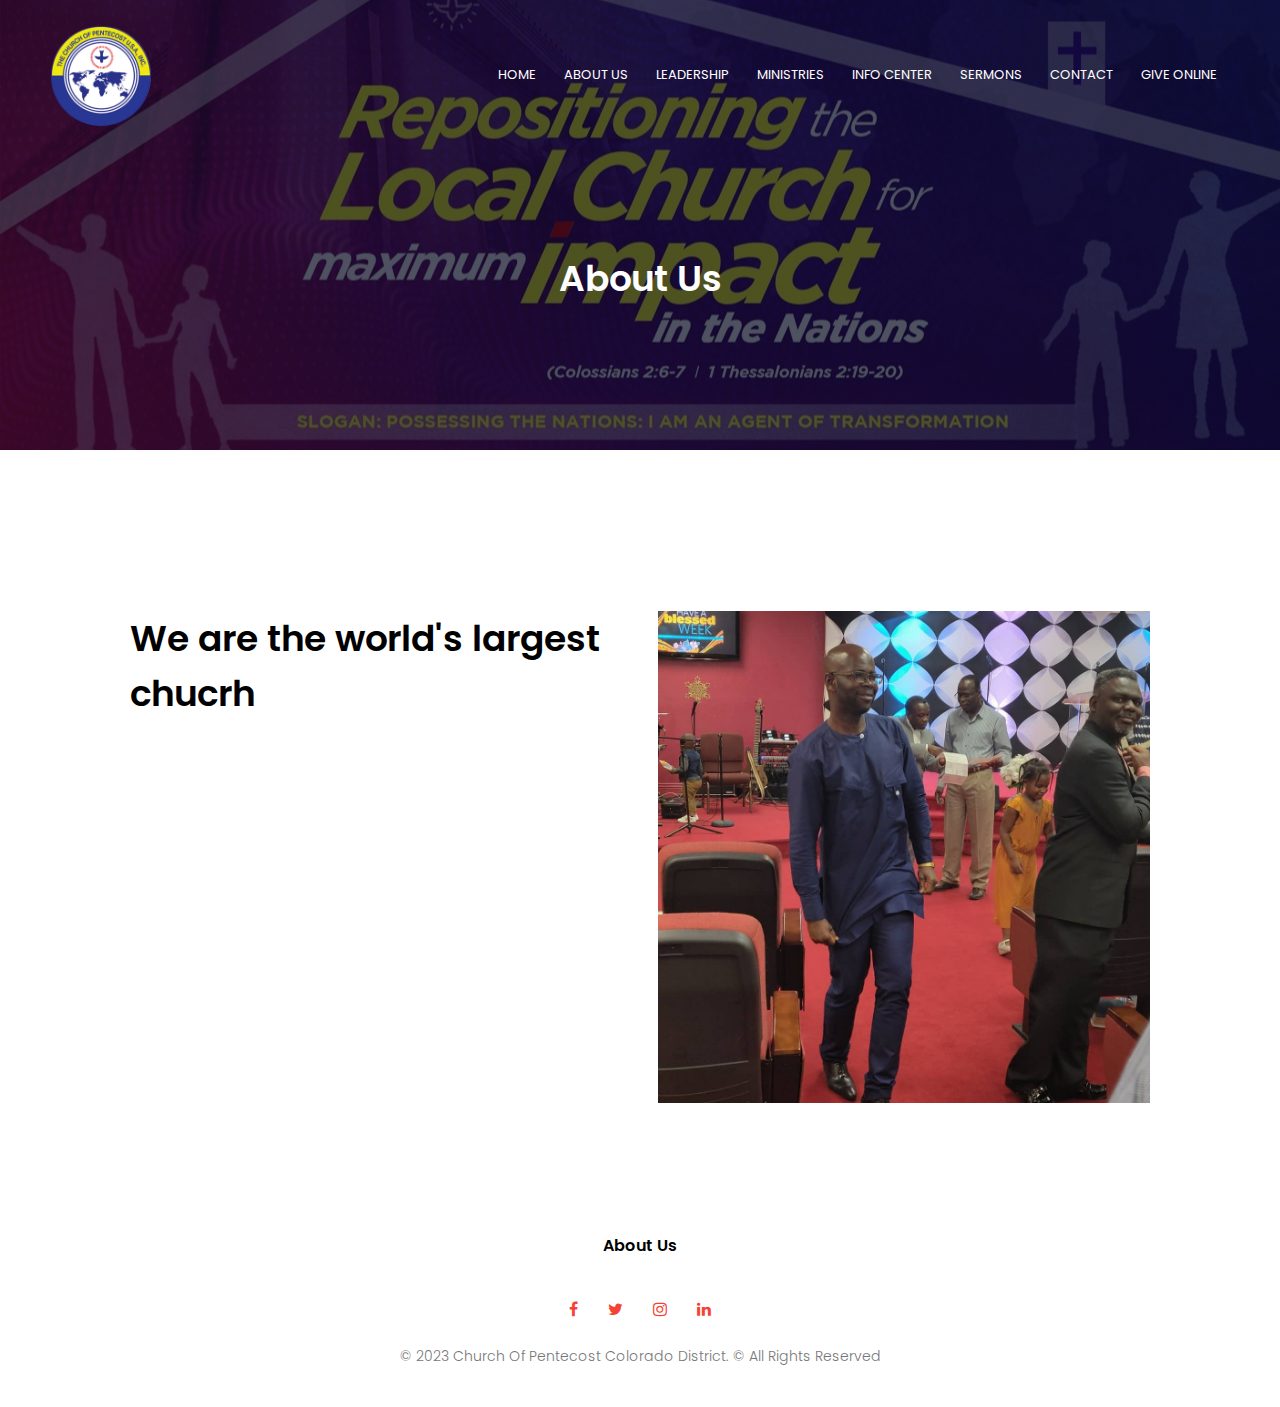
<file: about.html>
<html>
<head>
<meta name="viewport" content="width=device-width, initial-scale=1.0">
<title>PIWCDENVER</title>
<link rel="stylesheet" href="style.css">
<link href="https://fonts.googleapis.com/css?family=Poppins:100,200,300,400,600,700&display=swap" rel="stylesheet">
<link rel="stylesheet" href="https://stackpath.bootstrapcdn.com/font-awesome/4.7.0/css/font-awesome.min.css"> 
</head>
<body>
    <section class="sub-header">
        <nav>
            <a href="index.html"><img src="images/Picture1.png"></a>
            <div class="nav-links" id="navLinks">  
                <i class="fa fa-close" onclick="hideMenu()"></i>
                <ul>
                    <li><a href="index.html">HOME</a></li>
                    <li><a href="about.html">ABOUT US</a></li>
                    <li><a href="leadership.html">LEADERSHIP</a></li>
                    <li><a href="ministries.html">MINISTRIES</a></li>
                    <li><a href="infocenter.html">INFO CENTER</a></li>
                    <li><a href="sermons.html">SERMONS</a></li>
                    <li><a href="contact.html">CONTACT</a></li>
                    <li><a href="giveonline.html">GIVE ONLINE</a></li>
                </ul>
            </div>
            <i class="fa fa-bars" onclick="showMenu()"></i>
        </nav>   
            <h1>About Us</h1>
    </section>
    
    
<!------- about us content -------->
    
<section class="about-us">
    <div class="row">
        <div class="about-col">
            <h1>We are the world's largest chucrh</h1>     
        </div>
        <div class="about-col">
            <img src="images/elder.jpg">
        </div>
    </div>    
</section>
    
<!-------- footer ---------->

<section class="footer">
    <h4>About Us</h4>
     <div class="icons">
        <a href="https://www.facebook.com/PIWCDENVER/"></a><i class="fa fa-facebook"></i>
        <i class="fa fa-twitter"></i>
        <i class="fa fa-instagram"></i>
        <i class="fa fa-linkedin"></i>
    </div>
    <p>© 2023 Church Of Pentecost Colorado District. © All Rights Reserved</p>
</section>       
     
  
  
<!----JavaScript for toggle menu---->
<script>
    var navLinks = document.getElementById("navLinks");

    function showMenu() {
        navLinks.style.right = "0";
    }

    function hideMenu() {
        navLinks.style.right = "-200px";
    }
</script> 
    
</body>
</html>
</file>
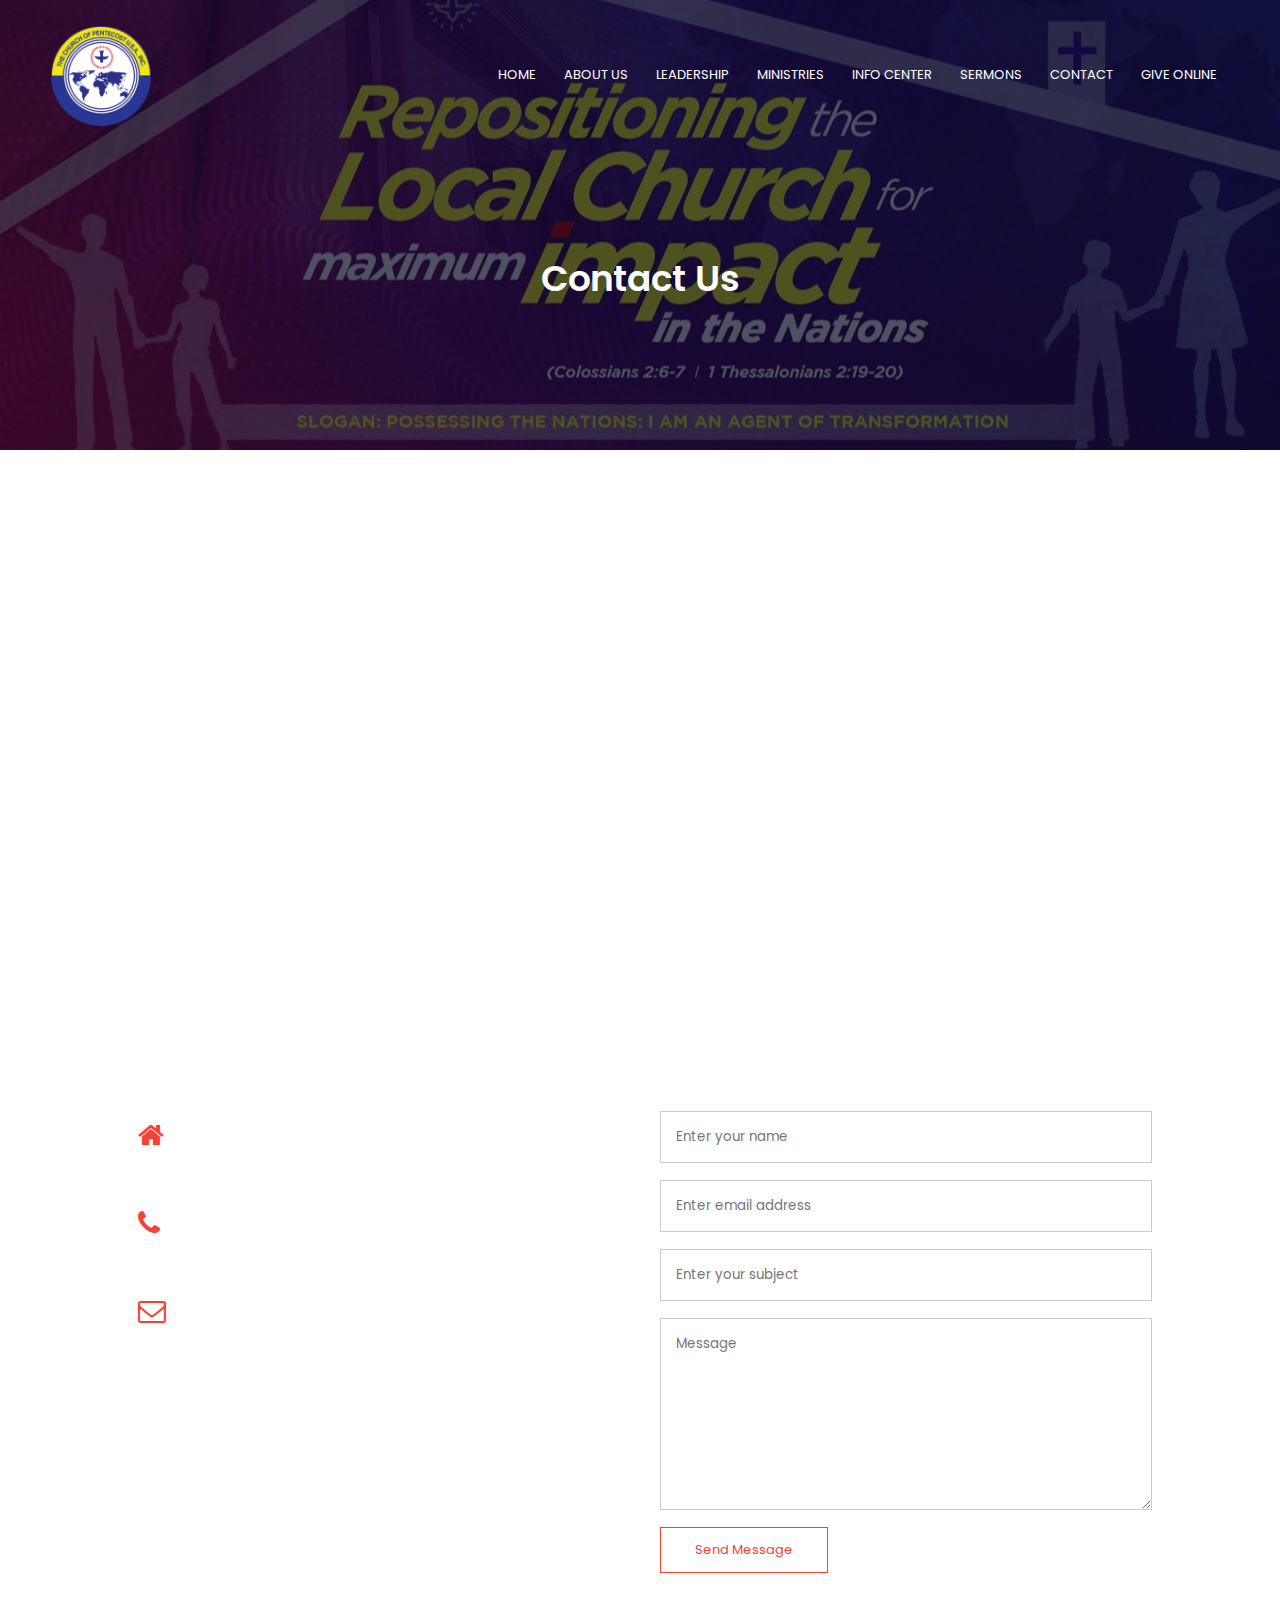
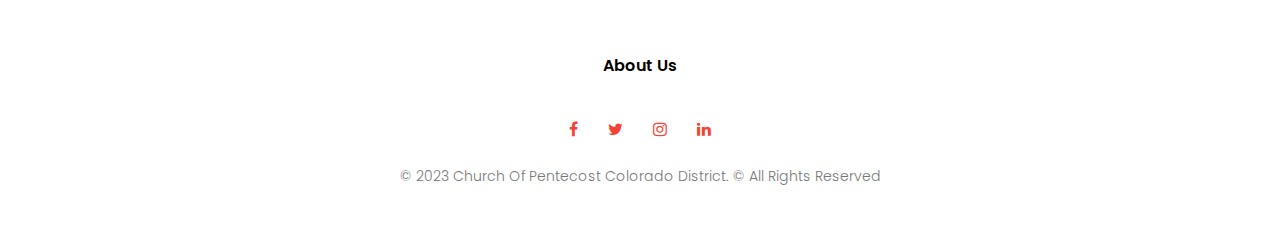
<file: contact.html>
<html>
<head>
<meta name="viewport" content="width=device-width, initial-scale=1.0">
<title>PIWCDENVER</title>
<link rel="stylesheet" href="style.css">
<link href="https://fonts.googleapis.com/css?family=Poppins:100,200,300,400,600,700&display=swap" rel="stylesheet">
<link rel="stylesheet" href="https://stackpath.bootstrapcdn.com/font-awesome/4.7.0/css/font-awesome.min.css"> 
</head>
<body>
    <section class="sub-header">
        <nav>
            <a href="index.html"><img src="images/Picture1.png"></a>
            <div class="nav-links" id="navLinks">  
                <i class="fa fa-close" onclick="hideMenu()"></i>
                <ul>
                    <li><a href="index.html">HOME</a></li>
                    <li><a href="about.html">ABOUT US</a></li>
                    <li><a href="leadership.html">LEADERSHIP</a></li>
                    <li><a href="ministries.html">MINISTRIES</a></li>
                    <li><a href="infocenter.html">INFO CENTER</a></li>
                    <li><a href="sermons.html">SERMONS</a></li>
                    <li><a href="contact.html">CONTACT</a></li>
                    <li><a href="giveonline.html">GIVE ONLINE</a></li>
                </ul>
            </div>
            <i class="fa fa-bars" onclick="showMenu()"></i>
        </nav>
            <h1>Contact Us</h1>
    </section>
    
    
<!------- Contact Us ------->

    
    <section class="location">
        <iframe src="https://www.google.com/maps/embed?pb=!1m18!1m12!1m3!1d98008.67570649808!2d-105.02552565243207!3d39.85696208930388!2m3!1f0!2f0!3f0!3m2!1i1024!2i768!4f13.1!3m3!1m2!1s0x876c7bc116c00001%3A0xb9666fe7b8bf5202!2sChurch%20Of%20Pentecost!5e0!3m2!1sen!2sus!4v1665708584767!5m2!1sen!2sus" width="600" height="450" style="border:0;" allowfullscreen="" loading="lazy" referrerpolicy="no-referrer-when-downgrade"></iframe>       
    </section>
    
    <section class="contact-us">
            <div class="row">
                <div class="contact-col">
                    <div>
                        <i class="fa fa-home"></i>
                        <!-- <span>
                            <h5>Church Of Pentecost</h5>
                            <p>5900 E 39th Ave, Denver, CO 80207</p>
                        </span> -->
                    </div>
                    <div>
                        <i class="fa fa-phone"></i>
                        <!-- <span>
                            <h5>+1 __________ </h5>
                            <p>Saturday 9:00 Am to 2:00 Pm</p>
                        </span> -->
                    </div>
                    <div>
                        <i class="fa fa-envelope-o"></i>
                        <!-- <span>
                            <h5>info@piwcdenver.org</h5>
                            <p>Email us your query</p>
                        </span> -->
                    </div>
                </div>
                <div class="contact-col">
                    <form method="post" action="contact-form-handler.php">
                    <input type="text" name="name" placeholder="Enter your name" required>
                    <input type="email" name="email" placeholder="Enter email address" required>
                    <input type="text" name="subject" placeholder="Enter your subject" required>
                    <textarea rows="8" name="message" placeholder="Message" required></textarea>
                    <button type="submit" class="hero-btn red-btn">Send Message</button>
                    </form> 
                </div>
            </div>
    </section>
    
<!-------- footer ---------->

<section class="footer">
    <h4>About Us</h4>
     <div class="icons">
        <a href="https://www.facebook.com/PIWCDENVER/"></a><i class="fa fa-facebook"></i>
        <i class="fa fa-twitter"></i>
        <i class="fa fa-instagram"></i>
        <i class="fa fa-linkedin"></i>
    </div>
    <p>© 2023 Church Of Pentecost Colorado District. © All Rights Reserved</p>
</section>    
  
  
<!----JavaScript for toggle menu---->
<script>
    var navLinks = document.getElementById("navLinks");

    function showMenu() {
        navLinks.style.right = "0";
    }

    function hideMenu() {
        navLinks.style.right = "-200px";
    }
</script> 
    
</body>
</html>
</file>
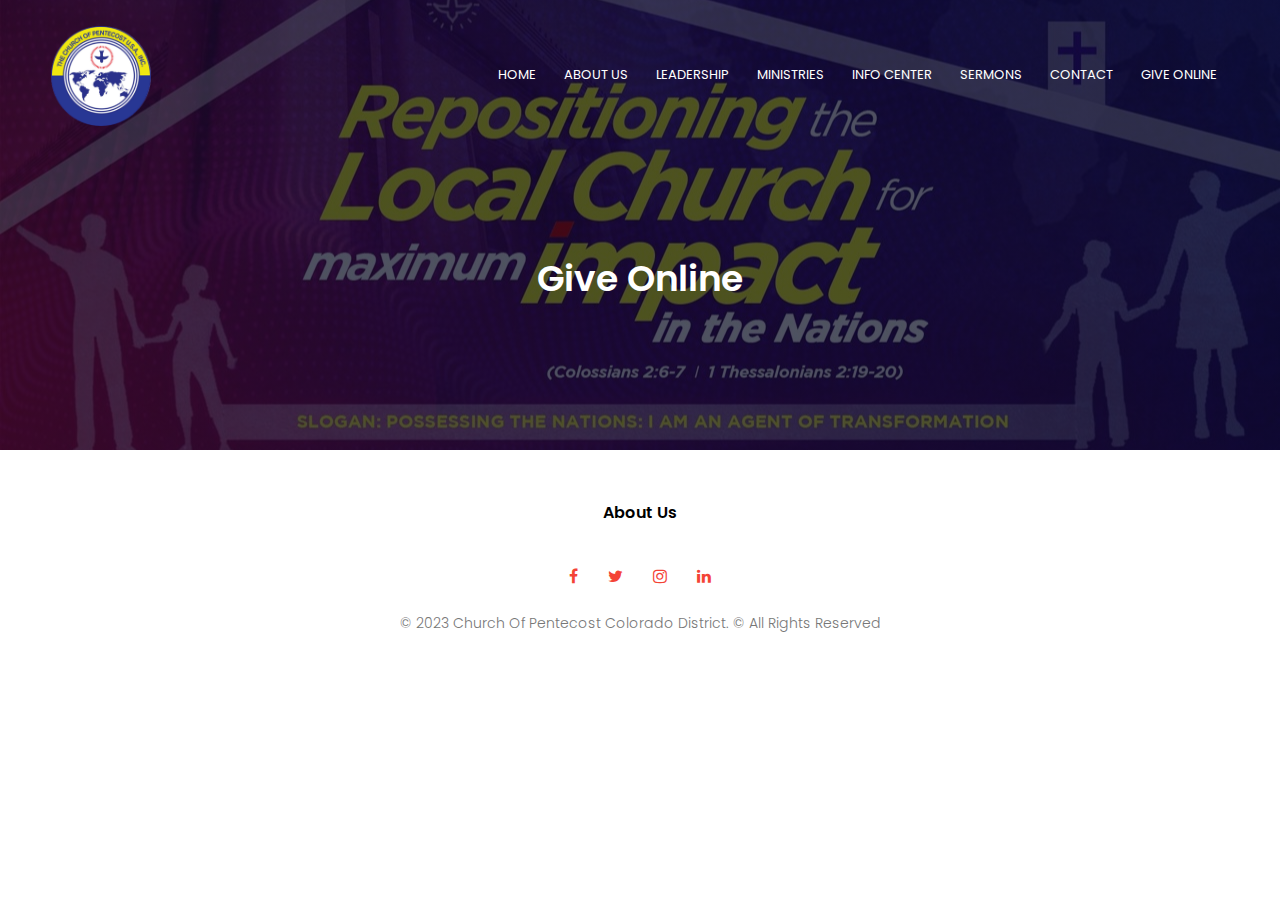
<file: giveonline.html>
<html>
<head>
<meta name="viewport" content="width=device-width, initial-scale=1.0">
<title>PIWCDENVER</title>
<link rel="stylesheet" href="style.css">
<link href="https://fonts.googleapis.com/css?family=Poppins:100,200,300,400,600,700&display=swap" rel="stylesheet">
<link rel="stylesheet" href="https://stackpath.bootstrapcdn.com/font-awesome/4.7.0/css/font-awesome.min.css"> 
</head>
<body>
    <section class="sub-header">
        <nav>
            <a href="index.html"><img src="images/Picture1.png"></a>
            <div class="nav-links" id="navLinks">  
                <i class="fa fa-close" onclick="hideMenu()"></i>
                <ul>
                    <li><a href="index.html">HOME</a></li>
                    <li><a href="about.html">ABOUT US</a></li>
                    <li><a href="leadership.html">LEADERSHIP</a></li>
                    <li><a href="ministries.html">MINISTRIES</a></li>
                    <li><a href="infocenter.html">INFO CENTER</a></li>
                    <li><a href="sermons.html">SERMONS</a></li>
                    <li><a href="contact.html">CONTACT</a></li>
                    <li><a href="giveonline.html">GIVE ONLINE</a></li>
                </ul>
            </div>
            <i class="fa fa-bars" onclick="showMenu()"></i>
        </nav>
            <h1>Give Online</h1>
    </section>
    
    
<!---------- course ----------->
    
   
    
<!---------- Facilities ---------->
    
   
    
<!-------- footer ---------->

<section class="footer">
    <h4>About Us</h4>
     <div class="icons">
        <a href="https://www.facebook.com/PIWCDENVER/"></a><i class="fa fa-facebook"></i>
        <i class="fa fa-twitter"></i>
        <i class="fa fa-instagram"></i>
        <i class="fa fa-linkedin"></i>
    </div>
    <p>© 2023 Church Of Pentecost Colorado District. © All Rights Reserved</p>
</section>    
  
  
<!----JavaScript for toggle menu---->
<script>
    var navLinks = document.getElementById("navLinks");

    function showMenu() {
        navLinks.style.right = "0";
    }

    function hideMenu() {
        navLinks.style.right = "-200px";
    }
</script>  
    
</body>
</html>
</file>
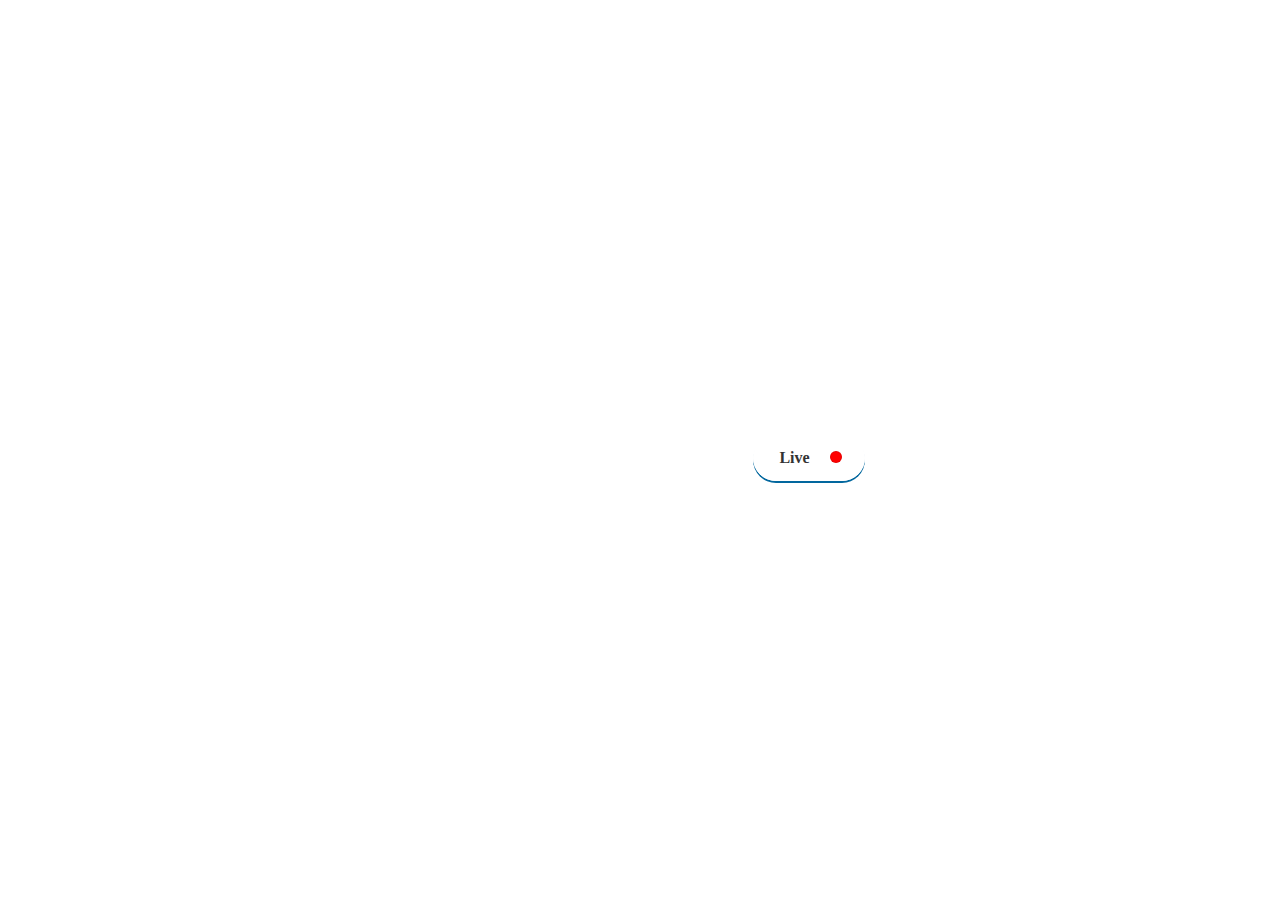
<file: ind.html>
<html>
<head>
<meta name="viewport" content="width=device-width, initial-scale=1.0">
<title>PIWCDENVER</title>
<link rel="stylesheet" href="oldstyle.css">
<link href="https://fonts.googleapis.com/css?family=Poppins:100,200,300,400,600,700&display=swap" rel="stylesheet">
<link rel="stylesheet" href="https://stackpath.bootstrapcdn.com/font-awesome/4.7.0/css/font-awesome.min.css"> 
</head>
<body>
    <div class="toolbar">
        <a href="#" class="btn btn_transparent">What's New</a>
        <a href="#" class="btn btn_transparent">Support</a>
        <a href="#" class="btn btn_transparent">Link</a>
        <a href="#" class="btn btn_live">Live<span class="live-icon"></span></a>
      </div>
      <small>+ <b>Hover</b> state</small>
    </body>      
</html>
</file>
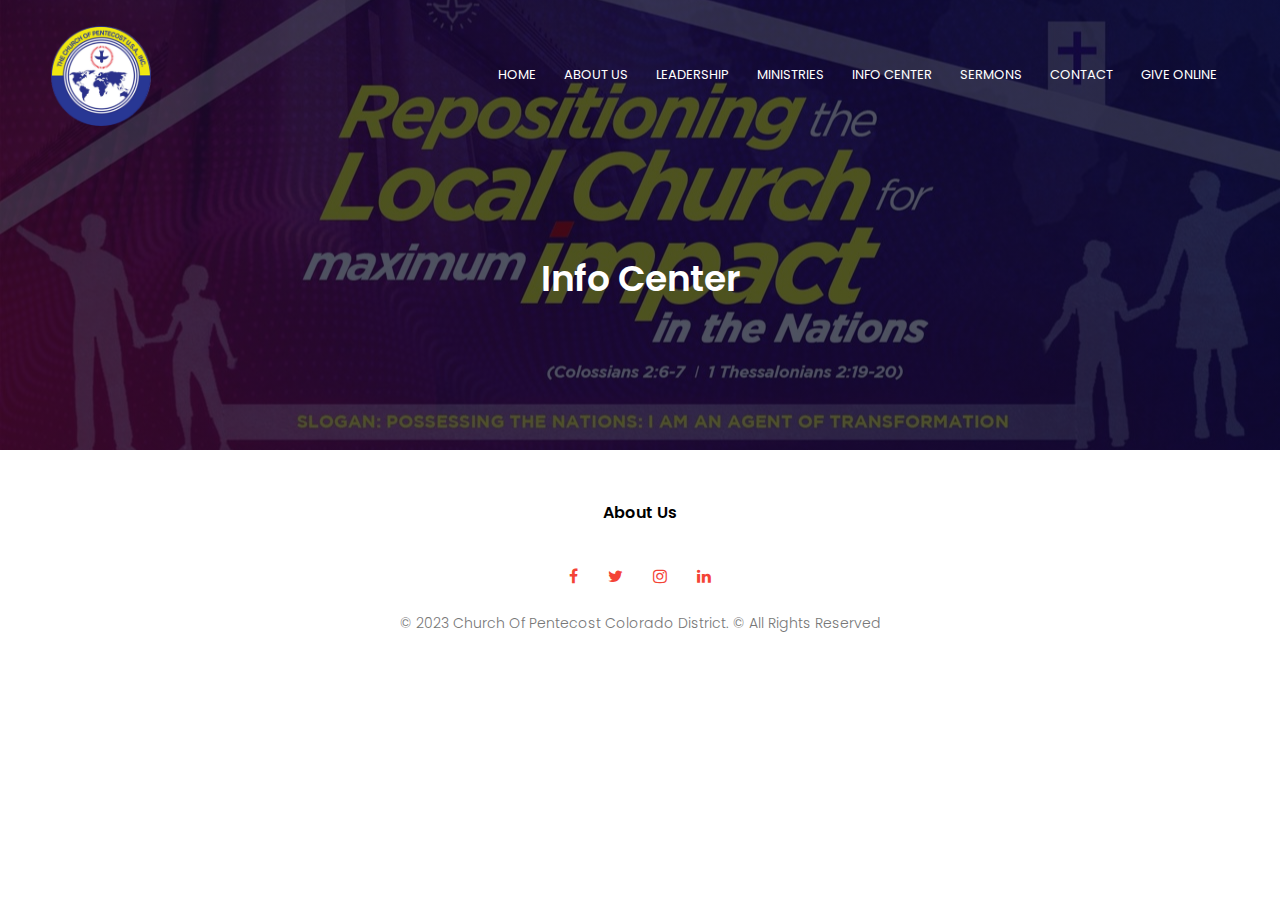
<file: infocenter.html>
<html>
<head>
<meta name="viewport" content="width=device-width, initial-scale=1.0">
<title>PIWCDENVER</title>
<link rel="stylesheet" href="style.css">
<link href="https://fonts.googleapis.com/css?family=Poppins:100,200,300,400,600,700&display=swap" rel="stylesheet">
<link rel="stylesheet" href="https://stackpath.bootstrapcdn.com/font-awesome/4.7.0/css/font-awesome.min.css"> 
</head>
<body>
    <section class="sub-header">
        <nav>
            <a href="index.html"><img src="images/Picture1.png"></a>
            <div class="nav-links" id="navLinks">  
                <i class="fa fa-close" onclick="hideMenu()"></i>
                <ul>
                    <li><a href="index.html">HOME</a></li>
                    <li><a href="about.html">ABOUT US</a></li>
                    <li><a href="leadership.html">LEADERSHIP</a></li>
                    <li><a href="ministries.html">MINISTRIES</a></li>
                    <li><a href="infocenter.html">INFO CENTER</a></li>
                    <li><a href="sermons.html">SERMONS</a></li>
                    <li><a href="contact.html">CONTACT</a></li>
                    <li><a href="giveonline.html">GIVE ONLINE</a></li>
                </ul>
            </div>
            <i class="fa fa-bars" onclick="showMenu()"></i>
        </nav>   
            <h1>Info Center</h1>
    </section>
    
    
<!------- about us content -------->
    
<!-- <section class="about-us">
    <div class="row">
        <div class="about-col">
            <h1>Church infocenter</h1> 
        </div>
        <div class="about-col">
            <img src="images/elder.jpg">
        </div>
    </div>    
</section> -->
    
<!-------- footer ---------->

<section class="footer">
    <h4>About Us</h4>
     <div class="icons">
        <a href="https://www.facebook.com/PIWCDENVER/"></a><i class="fa fa-facebook"></i>
        <i class="fa fa-twitter"></i>
        <i class="fa fa-instagram"></i>
        <i class="fa fa-linkedin"></i>
    </div>
    <p>© 2023 Church Of Pentecost Colorado District. © All Rights Reserved</p>
</section>    
  
  
<!----JavaScript for toggle menu---->
<script>
    var navLinks = document.getElementById("navLinks");

    function showMenu() {
        navLinks.style.right = "0";
    }

    function hideMenu() {
        navLinks.style.right = "-200px";
    }
</script> 
    
</body>
</html>
</file>
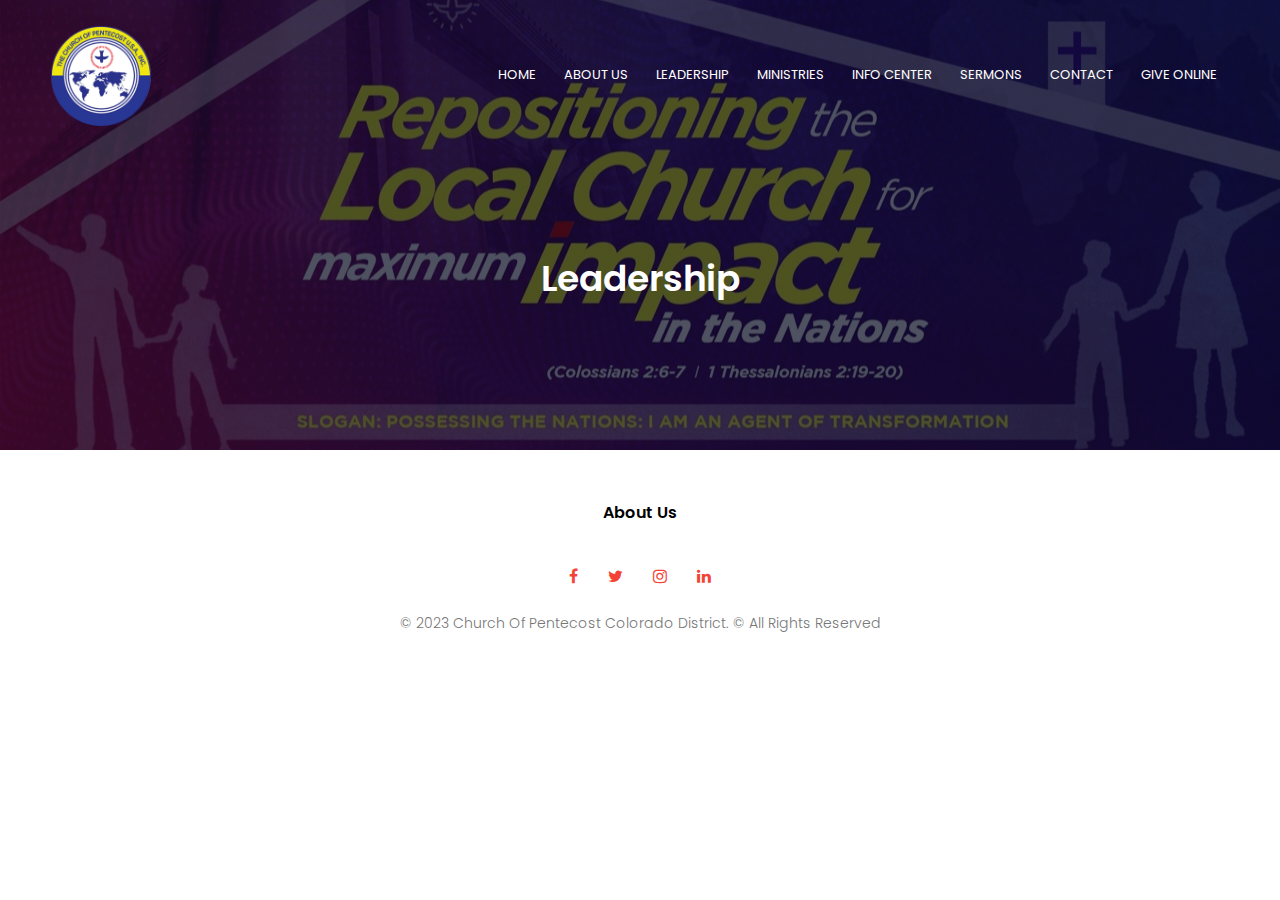
<file: leadership.html>
<html>
<head>
<meta name="viewport" content="width=device-width, initial-scale=1.0">
<title>PIWCDENVER</title>
<link rel="stylesheet" href="style.css">
<link href="https://fonts.googleapis.com/css?family=Poppins:100,200,300,400,600,700&display=swap" rel="stylesheet">
<link rel="stylesheet" href="https://stackpath.bootstrapcdn.com/font-awesome/4.7.0/css/font-awesome.min.css"> 
</head>
<body>
    <section class="sub-header">
        <nav>
            <a href="index.html"><img src="images/Picture1.png"></a>
            <div class="nav-links" id="navLinks">  
                <i class="fa fa-close" onclick="hideMenu()"></i>
                <ul>
                    <li><a href="index.html">HOME</a></li>
                    <li><a href="about.html">ABOUT US</a></li>
                    <li><a href="leadership.html">LEADERSHIP</a></li>
                    <li><a href="ministries.html">MINISTRIES</a></li>
                    <li><a href="infocenter.html">INFO CENTER</a></li>
                    <li><a href="sermons.html">SERMONS</a></li>
                    <li><a href="contact.html">CONTACT</a></li>
                    <li><a href="giveonline.html">GIVE ONLINE</a></li>
                </ul>
            </div>
            <i class="fa fa-bars" onclick="showMenu()"></i>
        </nav>   
            <h1>Leadership</h1>
    </section>
    
    
<!------- about us content -------->
    

    
<!-------- footer ---------->

<section class="footer">
    <h4>About Us</h4>
     <div class="icons">
        <a href="https://www.facebook.com/PIWCDENVER/"></a><i class="fa fa-facebook"></i>
        <i class="fa fa-twitter"></i>
        <i class="fa fa-instagram"></i>
        <i class="fa fa-linkedin"></i>
    </div>
    <p>© 2023 Church Of Pentecost Colorado District. © All Rights Reserved</p>
</section>    
  
  
<!----JavaScript for toggle menu---->
<script>
    var navLinks = document.getElementById("navLinks");

    function showMenu() {
        navLinks.style.right = "0";
    }

    function hideMenu() {
        navLinks.style.right = "-200px";
    }
</script> 
    
</body>
</html>
</file>
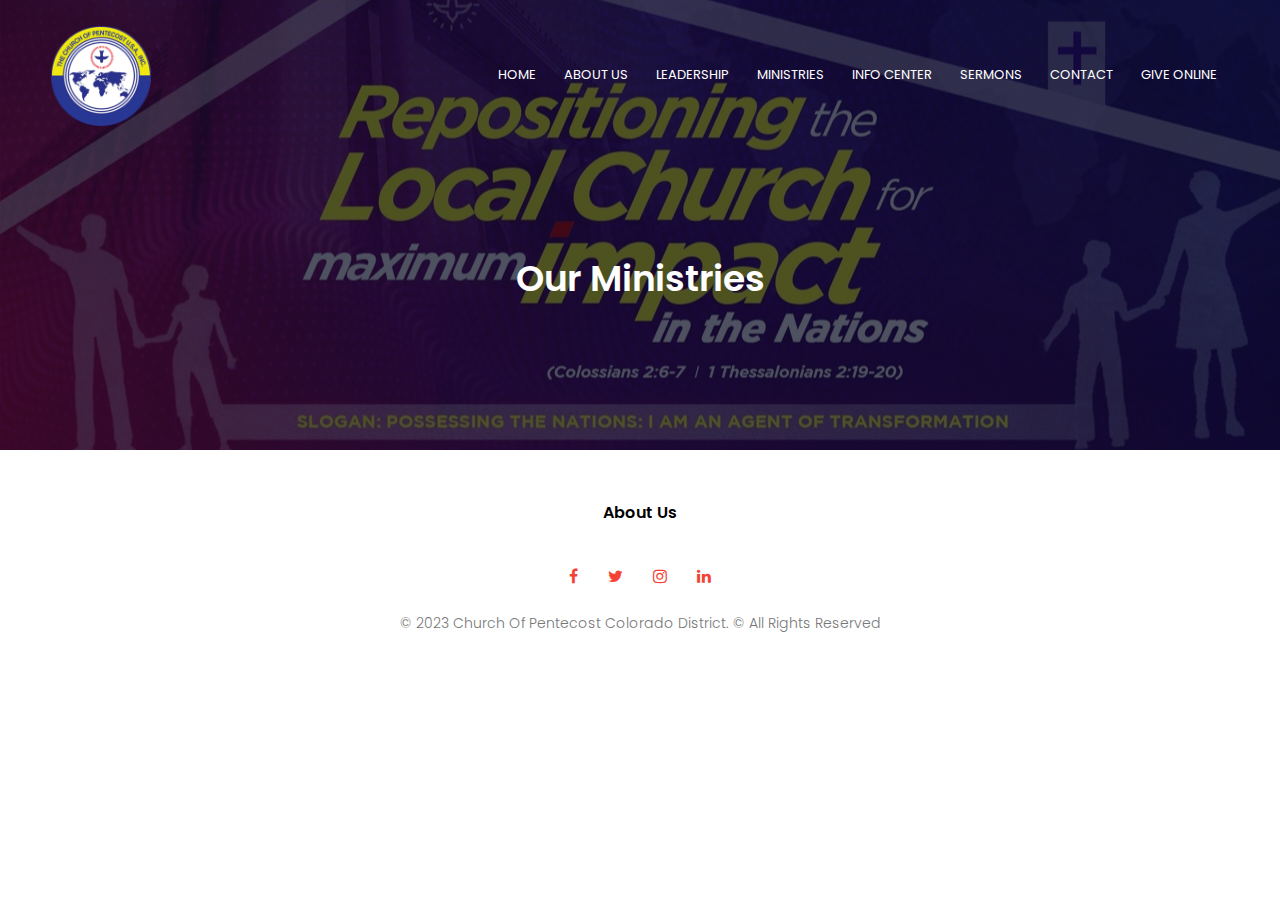
<file: ministries.html>
<html>
<head>
<meta name="viewport" content="width=device-width, initial-scale=1.0">
<title>PIWCDENVER</title>
<link rel="stylesheet" href="style.css">
<link href="https://fonts.googleapis.com/css?family=Poppins:100,200,300,400,600,700&display=swap" rel="stylesheet">
<link rel="stylesheet" href="https://stackpath.bootstrapcdn.com/font-awesome/4.7.0/css/font-awesome.min.css"> 
</head>
<body>
    <section class="sub-header">
        <nav>
            <a href="index.html"><img src="images/Picture1.png"></a>
            <div class="nav-links" id="navLinks">  
                <i class="fa fa-close" onclick="hideMenu()"></i>
                <ul>
                    <li><a href="index.html">HOME</a></li>
                    <li><a href="about.html">ABOUT US</a></li>
                    <li><a href="leadership.html">LEADERSHIP</a></li>
                    <li><a href="ministries.html">MINISTRIES</a></li>
                    <li><a href="infocenter.html">INFO CENTER</a></li>
                    <li><a href="sermons.html">SERMONS</a></li>
                    <li><a href="contact.html">CONTACT</a></li>
                    <li><a href="giveonline.html">GIVE ONLINE</a></li>
                </ul>
            </div>
            <i class="fa fa-bars" onclick="showMenu()"></i>
        </nav>
            <h1>Our Ministries</h1>
    </section>
    
<!---------- Blog Page Content ---------->
    
   

<section class="footer">
    <h4>About Us</h4>
     <div class="icons">
        <a href="https://www.facebook.com/PIWCDENVER/"></a><i class="fa fa-facebook"></i>
        <i class="fa fa-twitter"></i>
        <i class="fa fa-instagram"></i>
        <i class="fa fa-linkedin"></i>
    </div>
    <p>© 2023 Church Of Pentecost Colorado District. © All Rights Reserved</p>
</section>    
  
  
<!----JavaScript for toggle menu---->
<script>
    var navLinks = document.getElementById("navLinks");

    function showMenu() {
        navLinks.style.right = "0";
    }

    function hideMenu() {
        navLinks.style.right = "-200px";
    }
</script> 
    
</body>
</html>
</file>
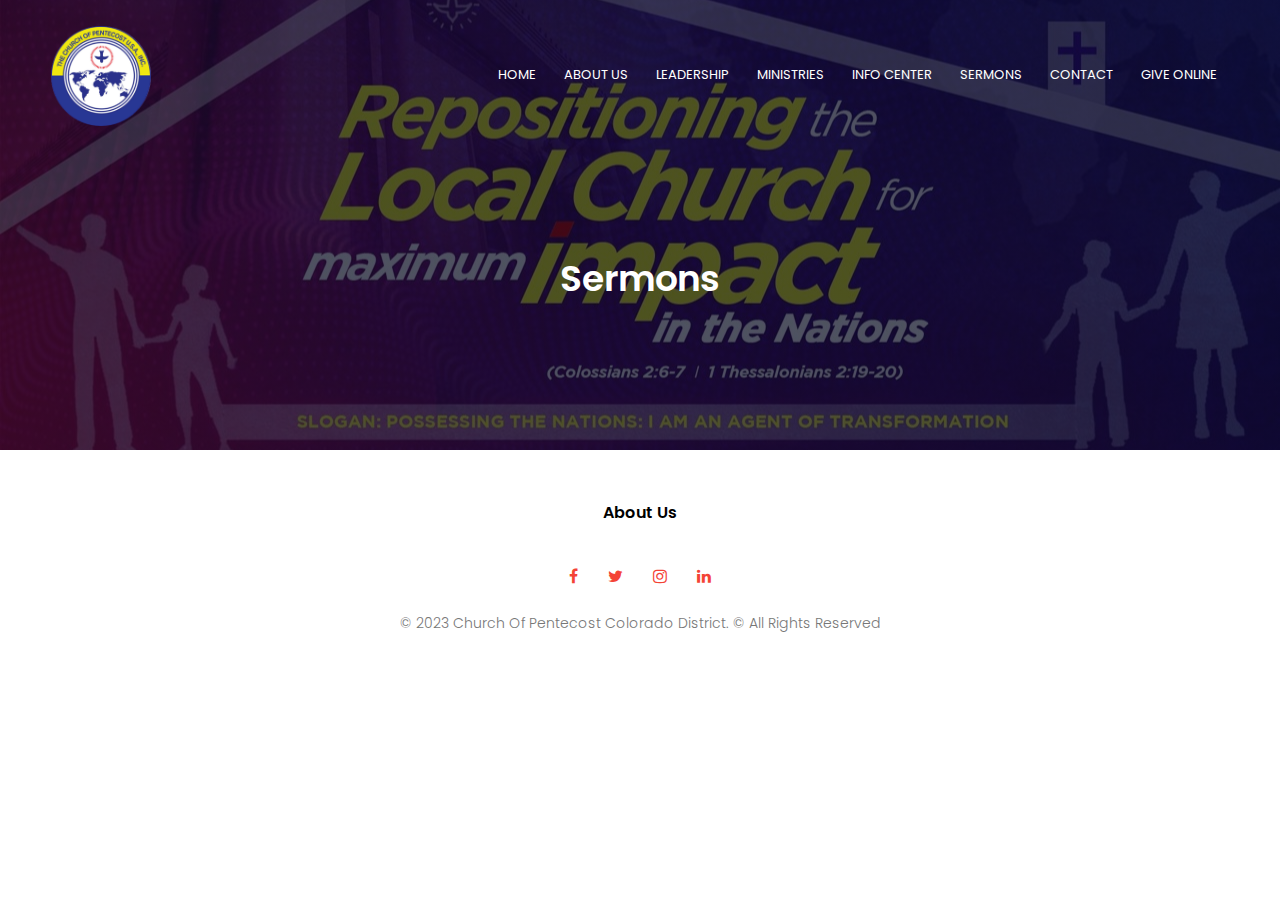
<file: sermons.html>
<html>
<head>
<meta name="viewport" content="width=device-width, initial-scale=1.0">
<title>PIWCDENVER</title>
<link rel="stylesheet" href="style.css">
<link href="https://fonts.googleapis.com/css?family=Poppins:100,200,300,400,600,700&display=swap" rel="stylesheet">
<link rel="stylesheet" href="https://stackpath.bootstrapcdn.com/font-awesome/4.7.0/css/font-awesome.min.css"> 
</head>
<body>
    <section class="sub-header">
        <nav>
            <a href="index.html"><img src="images/Picture1.png"></a>
            <div class="nav-links" id="navLinks">  
                <i class="fa fa-close" onclick="hideMenu()"></i>
                <ul>
                    <li><a href="index.html">HOME</a></li>
                    <li><a href="about.html">ABOUT US</a></li>
                    <li><a href="leadership.html">LEADERSHIP</a></li>
                    <li><a href="ministries.html">MINISTRIES</a></li>
                    <li><a href="infocenter.html">INFO CENTER</a></li>
                    <li><a href="sermons.html">SERMONS</a></li>
                    <li><a href="contact.html">CONTACT</a></li>
                    <li><a href="giveonline.html">GIVE ONLINE</a></li>
                </ul>
            </div>
            <i class="fa fa-bars" onclick="showMenu()"></i>
        </nav>
            <h1>Sermons</h1>
    </section>
    
    

    
    
<!-------- footer ---------->

<section class="footer">
    <h4>About Us</h4>
     <div class="icons">
        <a href="https://www.facebook.com/PIWCDENVER/"></a><i class="fa fa-facebook"></i>
        <i class="fa fa-twitter"></i>
        <i class="fa fa-instagram"></i>
        <i class="fa fa-linkedin"></i>
    </div>
    <p>© 2023 Church Of Pentecost Colorado District. © All Rights Reserved</p>
</section>    
  
  
  
<!----JavaScript for toggle menu---->
<script>
    var navLinks = document.getElementById("navLinks");

    function showMenu() {
        navLinks.style.right = "0";
    }

    function hideMenu() {
        navLinks.style.right = "-200px";
    }
</script> 
    
</body>
</html>
</file>
<file: style.css>
*{
    margin: 0;
    padding: 0;
    font-family: 'Poppins', sans-serif;
}
.header{
    min-height: 90vh;
    width: 100%;
    background-image: linear-gradient(rgba(10,2,50,0.7),rgba(10,2,50,0.7));
    background-position: center;
    background-size: cover;
    position: relative;
    overflow: hidden;
}
.backvideo{
position: absolute;
right: 0%;
bottom: 0%;
z-index: -1;
}

video{
  /* override other styles to make responsive */
  position: absolute;
  top: 0;
  left: 0;
  width: 100%;
  height: 100%;
  object-fit: cover;
  overflow: hidden;
}

nav{
    display: flex;
    padding: 2% 4%;
    justify-content: space-between;
    align-items: center;
}
nav img{
    width: 100px;
}


.nav-links{
    flex: 1;
    text-align: right;
}
.nav-links ul li{
    list-style: none;
    display: inline-block;
    padding: 8px 12px;
    position: relative;
}
.nav-links ul li a{
    color: #fff;
    text-decoration: none;
    font-size: 13px;
}
.nav-links ul li::after{
    content: '';
    width: 0%;
    height: 2px;
    background: #f44336;
    display: block;
    margin: auto;
    transition: .5s;    
}
.nav-links ul li:hover::after{
    width: 100%;
}
nav .fa{
    display: none;
}

.text-box{
    width: 90%;
    color: #fff;
    position: absolute;
    top: 50%;
    left: 50%;
    transform: translate(-50%, -50%);
    text-align: center;
}
.text-box h1{
    font-size: 62px;
}
.text-box p{
    margin: 20px 0 40px;
    font-size: 14px;
    color: #fff;
}
.hero-btn {
    display: inline-block;
    text-decoration: none;
    color: #fff;
    border: 1px solid #fff;
    padding: 12px 34px;
    font-size: 13px;
    background: transparent;
    position: relative;
    cursor: pointer;
    transition: 1s;
}

.hero-btn:hover{
    border: 1px solid #f44336;
    background: #f44336;
}




@media(max-width: 700px)
{
   .nav-links ul li
    {
        display: block;
    }
    .nav-links
    {
        position: fixed;
        background: #f44336;
        height: 100vh;
        width: 200px;
        top: 0;
        right: -200px;
        text-align: left;
        z-index: 2;
        transition: 0.5s;
    }
    .nav-links ul{
        padding: 30px;
    }
    nav .fa{
        display: block;
        color: #fff;
        margin: 10px;
        font-size: 22px;
        cursor: pointer; 
    }
    .text-box h1{
        font-size: 20px;
    }
}



/*---------- course --------*/

.live{
    height: 50px;
    width: 80%;
    margin: auto;
    text-align: center;
    padding-top: 100px;
    background-color:none;
    display: flex;
    align-items: center;
    justify-content: center;
    font-family: Roboto;
    color: blueviolet;
    min-width: 200px;}
    


.toolbar {
    display: flex;
    flex-direction: row;
    align-items: center;
    justify-content: center;
    height: 100vh;
    width: 100vw;
          

  }
  
  .toolbar .btn {
    display: block;
    font-weight: 700;
    position: relative;
    padding: 13px 25px;
    background-color: rgba(170, 76, 76, 0.9);
    text-decoration: none;
    color: #333;
    border-radius: 50px;
    border: 1px solid rgb(143, 77, 77);
    box-shadow: 0px 2px 0px #02679e;
    transition: all 0.2s;
    z-index: 1;
    outline: none;
    -webkit-tap-highlight-color: rgba(255, 255, 255, 0);
  }
  .toolbar .btn:hover {
    transform: translateY(-5px);
    padding: calc(13px * 1.2) calc(25px * 1.2);
    /*padding-right: calc(22px * $btnPaddingScalePlus);*/
    background-color: rgb(161, 88, 88);
    border: none;
    box-shadow: 0px 5px 10px #0271ae;
  }
  .toolbar .btn:hover > span:before {
    -webkit-animation: none;
            animation: none;
  }
  .toolbar .btn:active {
    transform: translateY(0px);
    padding: calc(13px * 0.95) calc(25px * 0.95);
    box-shadow: inset 0px 2px 1px #02679e;
  }
  
  .toolbar .btn_transparent {
    border: 0px;
    border-radius: 0px;
    padding: 13px 25px;
    background-color: rgba(255, 255, 255, 0);
    color: rgb(139, 27, 27);
    box-shadow: none;
  }
  .toolbar .btn_transparent:hover {
    box-shadow: none;
    background-color: inherit;
  }
  
  .toolbar .btn_live {
    padding-right: 22px;
  }
  
  span.live-icon {
    display: inline-block;
    position: relative;
    top: calc(50% - 5px);
    background-color: red;
    width: 10px;
    height: 10px;
    margin-left: 20px;
    border: 1px solid rgba(0, 0, 0, 0.1);
    border-radius: 50%;
    z-index: 1;
  }
  span.live-icon:before {
    content: "";
    display: block;
    position: absolute;
    background-color: rgba(255, 0, 0, 0.6);
    width: 100%;
    height: 100%;
    border-radius: 50%;
    -webkit-animation: live 2s ease-in-out infinite;
            animation: live 2s ease-in-out infinite;
    z-index: -1;
  }
  
  @-webkit-keyframes live {
    0% {
      transform: scale(1, 1);
    }
    100% {
      transform: scale(3.5, 3.5);
      background-color: rgba(255, 0, 0, 0);
    }
  }
  
  @keyframes live {
    0% {
      transform: scale(1, 1);
    }
    100% {
      transform: scale(3.5, 3.5);
      background-color: rgba(255, 0, 0, 0);
    }
  }
  small {
    position: absolute;
    font-size: 0.9em;
    color: rgba(255, 255, 255, 0.5);
    bottom: 2rem;
  }
  small b {
    font-weight: bold;
    color: rgba(255, 255, 255, 0.8);
    z-index: -1;
  }
  
  @media only screen and (max-width: 500px) {
    .toolbar {
      flex-direction: column;
      padding-left: 50px;
      padding-right: 50px;
    }
  
    .btn {
      width: 250px;
    }
  
    span.live-icon {
      position: absolute;
      right: 20px;
    }
  }
  @media only screen and (max-width: 350px) {
    .btn {
      width: 100%;
    }
  }

 .course{
    width: 80%;
    margin: auto;
    text-align: center;
    padding-top: 100px;
    background-color:none;
}




  
h1{
    font-size: 36px;
    font-weight: 600;
}
p{
    color: #777;
    font-size: 14px;
    font-weight: 300;
    line-height: 22px;
    padding: 10px;
}
.row{
    margin-top: 5%;
    display: flex;
    justify-content: space-between;  
}
  
.course-col{
    flex-basis: 31%;
    background: #fff3f3;
    border-radius: 10px;
    margin-bottom: 5%;
    padding: 20px 12px;
    box-sizing: border-box;
    transition: .5s;
}
h3{
    text-align: center;
    font-weight: 600;
    margin: 10px 0;
}
.course-col:hover{
    box-shadow: 0 0 20px 0px rgba(0, 0, 0, 0.2);
}

@media (max-width:700px){
    .row{
        flex-direction: column;
    }
} 

/*---------------- campus ----------------*/

.campus{
    width: 80%;
    margin: auto;
    text-align: center;
    padding-top: 50px;
}
.campus-col{
    flex-basis: 32%;
    border-radius: 10px;
    margin-bottom: 30px;
    position: relative;
    overflow: hidden;
}
.campus-col img{
    width: 100%;
}

.layer{
    background: transparent;
    height: 100%;
    width: 100%;
    top: 0;
    left: 0;
    position: absolute;
    transition: .5s;
}
.layer:hover{
    background: rgba(226, 0, 0, 0.7);
}
.layer h3{
    width: 100%;
    font-weight: 500;
    color: #fff;
    font-size: 26px;
    bottom: 0;
    left: 50%;
    transform: translateX(-50%);
    position: absolute;
    opacity: 0;
    transition: .5s;
}
.layer:hover h3{
    bottom: 49%;
    opacity: 1;
}

/*-------------- Facilities ----------------*/

.facility{
    width: 80%;
    margin: auto;
    text-align: center;
    padding-top: 100px;
}
.facility-col{
    flex-basis: 31%;
    border-radius: 10px;
    margin-bottom: 5%;
    text-align: left;
}
.facility-col img{
    width: 100%;
    border-radius: 10px;
}
.facility-col p{
    padding: 0;
}
.facility-col h3{
    margin-top: 16px;
    margin-bottom: 15px;
    text-align: left;
}

/*---------------- testimonials ------------------*/

.testimonials{
    width: 80%;
    margin: auto;
    padding-top: 100px;
    text-align: center;
}

.testimonial-col{
    flex-basis: 44%;
    border-radius: 10px;
    margin-bottom: 5%;
    text-align: left;
    background: #fff3f3;
    padding: 25px;
    cursor: pointer;
    display: flex;
}
.testimonial-col img{
    height: 40px;
    margin-left: 5px;
    margin-right: 30px;
    border-radius: 50%;
}
.testimonial-col p{
    padding: 0;
}
.testimonial-col h3{
    margin-top: 15px;
    text-align: left;
}
.testimonial-col .fa{
    color: #f44336;
}

@media(max-width:700px){
    .testimonial-col img{
        margin-left: 0px;
        margin-right: 15px;
    }
}

/*-------- Call To Action ----------*/


.cta{
    margin: 100px auto;
    width: 80%;
    background-image: linear-gradient(rgba(0,0,0,0.7),rgba(0,0,0,0.7)),url(images/judahpraise.jpg);
    background-position: center;
    background-size: cover;
    border-radius: 10px;
    text-align: center;
    padding: 100px 0;
}
.cta h1{
    color: #fff;
    margin-bottom: 40px; 
    padding: 0; 
}

@media(max-width:700px){
    .cta h1{
        font-size: 24px;
    }
}

/*--------------Footer---------------*/

.footer{
    width: 100%;
    text-align: center;
    padding: 30px 0;
}
.footer h4{
    margin-bottom: 25px;
    margin-top: 20px;
    font-weight: 600;
}

.icons .fa{
    color: #f44336;
    margin: 0 13px;
    cursor: pointer;
    padding: 18px 0;
}
.fa-heart-o{
    color: #f44336;
}


/*--------------- About Us Page --------------*/


.sub-header{
    height: 50vh;
    width: 100%;
    background-image: linear-gradient(rgba(4,9,30,0.7),rgba(4,9,30,0.7)),url(images/judahpraise.jpg);
    background-position: center;
    background-size: cover;
    text-align: center;
    color: #fff;
}
.sub-header h1{
    margin-top: 100px;
}
.about-us{
    width: 80%;
    margin: auto;
    padding-top: 80px;
    padding-bottom: 50px;
}

.about-col{
    flex-basis: 48%;
    padding: 30px 2px;
}
.about-col h1{
    padding-top: 0;
}
.about-col p{
    padding: 15px 0 25px;
}

.hero-btn.red-btn{
    border: 1px solid #f44336;
    background: transparent;
    color: #f44336;
}
.hero-btn.red-btn:hover{
    border: 1px solid #f44336;
    background: #f44336;
    color: #fff;
}
.hero-btn.red-btn::after{
    background: #f44336;
}
.hero-btn.red-btn::before{
    background: #f44336;
}
.content-image{
    flex-basis: 50%;
}
.about-col img{
    width: 100%;
}

/*---------- Blog Page -------------*/

.blog-content{
    width: 80%;
    margin: auto;
    padding: 60px 0;
}
.blog-left{
    flex-basis: 65%;
}
.blog-right{
    flex-basis: 32%;
}
.blog-left img{
    width: 100%;
}
.blog-left h2{
    color: #222;
    font-weight: 600;
    margin: 30px 0;
}
.blog-left p{
    color: #999;
    padding: 0;
}

.blog-right h3{
    background: #f44336;
    color: #fff;
    padding: 7px 0;
    font-size: 16px;
    margin-bottom: 20px;
}
.blog-right div{
    display: flex;
    align-items: center;
    justify-content: space-between;
    color: #555;
    padding: 8px;
    box-sizing: border-box;
}

.comment-box{
    border: 1px solid #ccc;
    margin: 50px 0;
    padding: 10px 20px;
}

.comment-box h3{
    text-align: left;
}
.comment-form input, .comment-form textarea{
    width: 100%;
    padding: 10px;
    margin: 15px 0;
    box-sizing: border-box;
    border: none;
    outline: none;
    background: #f0f0f0;
}
.comment-form button{
    margin: 10px 0;
}


@media (max-width:700px){
    .sub-header h1{
        font-size: 24px;
    }
} 


/*------- Contact Us Page ------------*/

.location{
    width: 80%;
    margin: auto;
    padding: 80px 0;
}
.location iframe{
    width: 100%;
}

.contact-us{
    width: 80%;
    margin: auto;
}
.contact-col{
    flex-basis: 48%;
    margin-bottom: 30px;
}

.contact-col div{
    display: flex;
    align-items: center;
    margin-bottom: 40px;
}

.contact-col div .fa{
    font-size: 28px;
    color: #f44336;
    margin: 10px;
    margin-right: 30px;
}
    
.contact-col div p{
    padding: 0;
}
.contact-col div h5{
    font-size: 20px;
    margin-bottom: 5px;
    color: #555;
    font-weight: 400;
    
}
.contact-col input, .contact-col textarea{
    width: 100%;
    padding: 15px;
    margin-bottom: 17px;
    outline: none;
    border: 1px solid #ccc;
}

.footer-link{
    text-decoration: none;
    color: #777;
}
</file>
<file: oldstyle.css>
@import url("https://fonts.googleapis.com/css?family=Roboto:400,500,700&subset=cyrillic");


.toolbar {
  display: flex;
  flex-direction: row;
  align-items: center;
  justify-content: center;
  height: 100vh;
  width: 100vw;
}

.toolbar .btn {
  display: block;
  font-weight: 700;
  position: relative;
  padding: 13px 25px;
  background-color: rgba(255, 255, 255, 0.9);
  text-decoration: none;
  color: #333;
  border-radius: 50px;
  border: 1px solid white;
  box-shadow: 0px 2px 0px #02679e;
  transition: all 0.2s;
  z-index: 1;
  outline: none;
  -webkit-tap-highlight-color: rgba(255, 255, 255, 0);
}
.toolbar .btn:hover {
  transform: translateY(-5px);
  padding: calc(13px * 1.2) calc(25px * 1.2);
  /*padding-right: calc(22px * $btnPaddingScalePlus);*/
  background-color: white;
  border: none;
  box-shadow: 0px 5px 10px #0271ae;
}
.toolbar .btn:hover > span:before {
  -webkit-animation: none;
          animation: none;
}
.toolbar .btn:active {
  transform: translateY(0px);
  padding: calc(13px * 0.95) calc(25px * 0.95);
  box-shadow: inset 0px 2px 1px #02679e;
}

.toolbar .btn_transparent {
  border: 0px;
  border-radius: 0px;
  padding: 13px 25px;
  background-color: rgba(255, 255, 255, 0);
  color: #fff;
  box-shadow: none;
}
.toolbar .btn_transparent:hover {
  box-shadow: none;
  background-color: inherit;
}

.toolbar .btn_live {
  padding-right: 22px;
}

span.live-icon {
  display: inline-block;
  position: relative;
  top: calc(50% - 5px);
  background-color: red;
  width: 10px;
  height: 10px;
  margin-left: 20px;
  border: 1px solid rgba(0, 0, 0, 0.1);
  border-radius: 50%;
  z-index: 1;
}
span.live-icon:before {
  content: "";
  display: block;
  position: absolute;
  background-color: rgba(255, 0, 0, 0.6);
  width: 100%;
  height: 100%;
  border-radius: 50%;
  -webkit-animation: live 2s ease-in-out infinite;
          animation: live 2s ease-in-out infinite;
  z-index: -1;
}

@-webkit-keyframes live {
  0% {
    transform: scale(1, 1);
  }
  100% {
    transform: scale(3.5, 3.5);
    background-color: rgba(255, 0, 0, 0);
  }
}

@keyframes live {
  0% {
    transform: scale(1, 1);
  }
  100% {
    transform: scale(3.5, 3.5);
    background-color: rgba(255, 0, 0, 0);
  }
}
small {
  position: absolute;
  font-size: 0.9em;
  color: rgba(255, 255, 255, 0.5);
  bottom: 2rem;
}
small b {
  font-weight: bold;
  color: rgba(255, 255, 255, 0.8);
  z-index: -1;
}

@media only screen and (max-width: 500px) {
  .toolbar {
    flex-direction: column;
    padding-left: 50px;
    padding-right: 50px;
  }

  .btn {
    width: 250px;
  }

  span.live-icon {
    position: absolute;
    right: 20px;
  }
}
@media only screen and (max-width: 350px) {
  .btn {
    width: 100%;
  }
}
</file>
